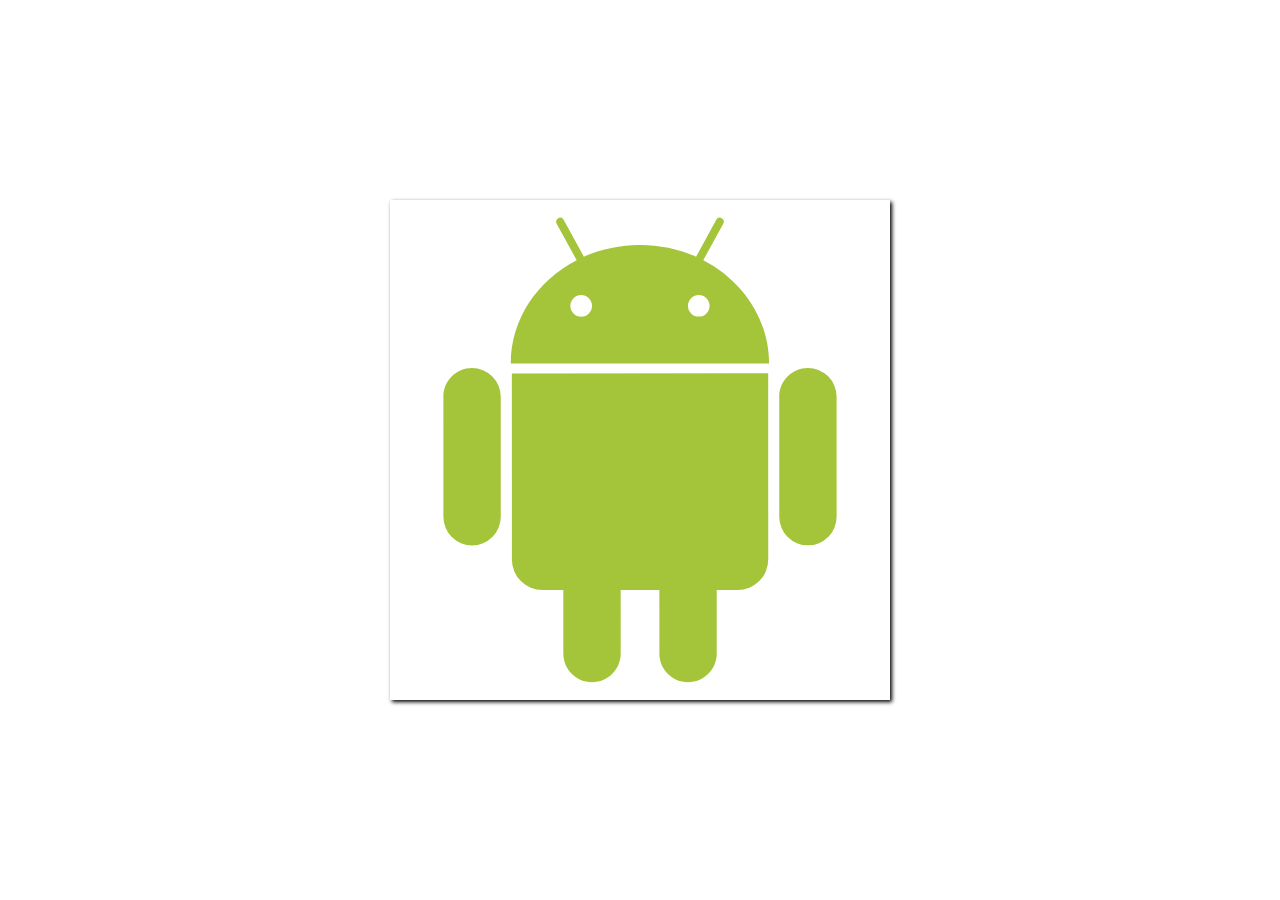
<file: Carousel/index.html>
<!DOCTYPE html>
<html lang="en">
<head>
    <meta charset="UTF-8">
    <meta name="viewport" content="width=device-width, initial-scale=1.0">
    <title>Document</title>
    <link rel="stylesheet" href="style.css">
</head>
<body>
    <div class="carrossel">
        <div class="container" id="img">
            <img src="devicon/android-original.svg">
            <img src="devicon/angularjs-original.svg">
            <img src="devicon/java-original.svg">
            <img src="devicon/javascript-original.svg">
            <img src="devicon/typescript-original.svg">
        </div>
    </div>
    <script src="script.js"></script>
</body>
</html>
</file>
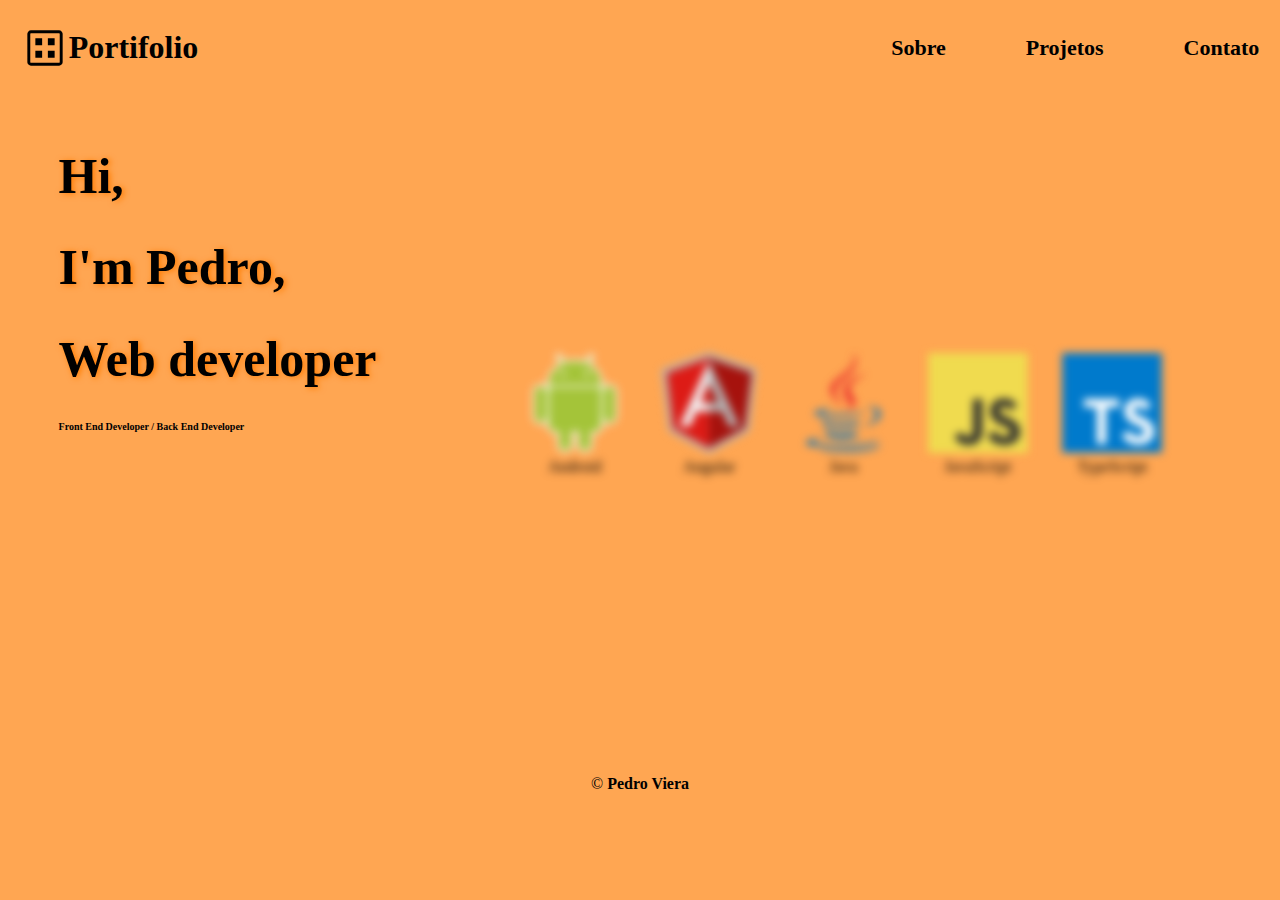
<file: teste/index.html>
<!DOCTYPE html>
<html lang="en">

<head>
    <meta charset="UTF-8">
    <meta name="viewport" content="width=device-width, initial-scale=1.0">
    <link rel="stylesheet" href="style.css">
    <title>Portifolio</title>
</head>

<body>
    <header>
        <div id="logo">
            <a class="a" href="index.html">
                <img src="./assets/logo.svg" alt="menu">
                <h1>Portifolio</h1>
            </a>
        </div>
        <div id="menu">
            <ul id="menu-ul">
                <li><a href="./sobre.html">Sobre</a></li>
                <li><a href="./projetos.html">Projetos</a></li>
                <li><a href="./contato.html">Contato</a></li>
            </ul>
        </div>

    </header>
    <section>
        <div class="conteudo">
            <h1 class="titulo">Hi,</h1>
            <h1 class="titulo">I'm Pedro,</h1>
            <h1 class="titulo">Web developer</h1>
            <h6 class="sub-titulo">Front End Developer / Back End Developer</h3>
        </div>
        <div class="carrossel">
            <div class="container" id="carousel-container">
                <div class="imagem">
                    <img class="imagem2" src="./assets/devicon/android-original.svg" alt="Android">
                    <label>Android</label>
                </div>
                <div class="imagem">
                    <img class="imagem2" src="./assets/devicon/angularjs-original.svg" alt="Android">
                    <label>Angular</label>
                </div>
                <div class="imagem">
                    <img class="imagem2" src="./assets/devicon/java-original.svg" alt="Android">
                    <label>Java</label>
                </div>
                <div class="imagem">
                    <img class="imagem2" src="./assets/devicon/javascript-original.svg" alt="Android">
                    <label>JavaScript</label>
                </div>
                <div class="imagem">
                    <img class="imagem2" src="./assets/devicon/typescript-original.svg" alt="Android">
                    <label>TypeScript</label>
                </div>
                
            </div>
        </div>
        
        <!--<img id="imagem">-->
    </section>
    <footer>
        <p>&copy;<strong> Pedro Viera</strong></p>
    </footer>

    <script src="script.js"></script>
</body>

</html>
</file>
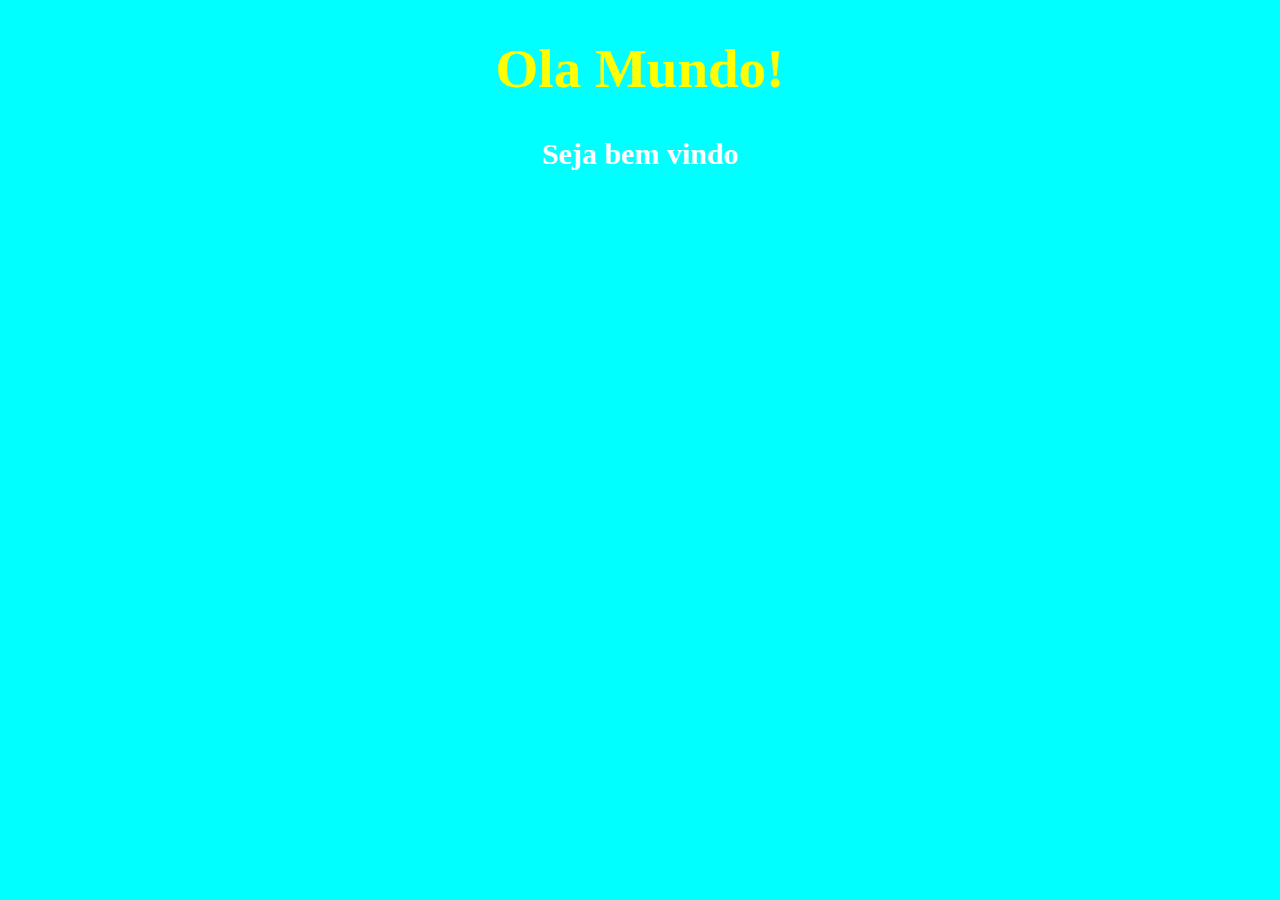
<file: aula01/ex001.html>
<!DOCTYPE html>
<html lang="pt-br">
<head>
    <meta charset="UTF-8">
    <meta name="viewport" content="width=device-width, initial-scale=1.0">
    <title>Exececio 01</title>
</head>
<body style="background-color: aqua; margin: 2em auto; text-align: center;">
    <h1 style="color: rgb(255, 255, 0); font-size: 55px;">Ola Mundo!</h1>
    <h3 style="color: white; font-size: 30px;">Seja bem vindo</h3>
    <script>
        //window.alert('Meu primeiro Js!')
        //alert('pode assim tbm')
        //window.confirm('Bora se ?')
        var nome = window.prompt('Qual Seu nome: ')
        window.alert('Teste ' + nome)
    </script>
</body>
</html>
</file>
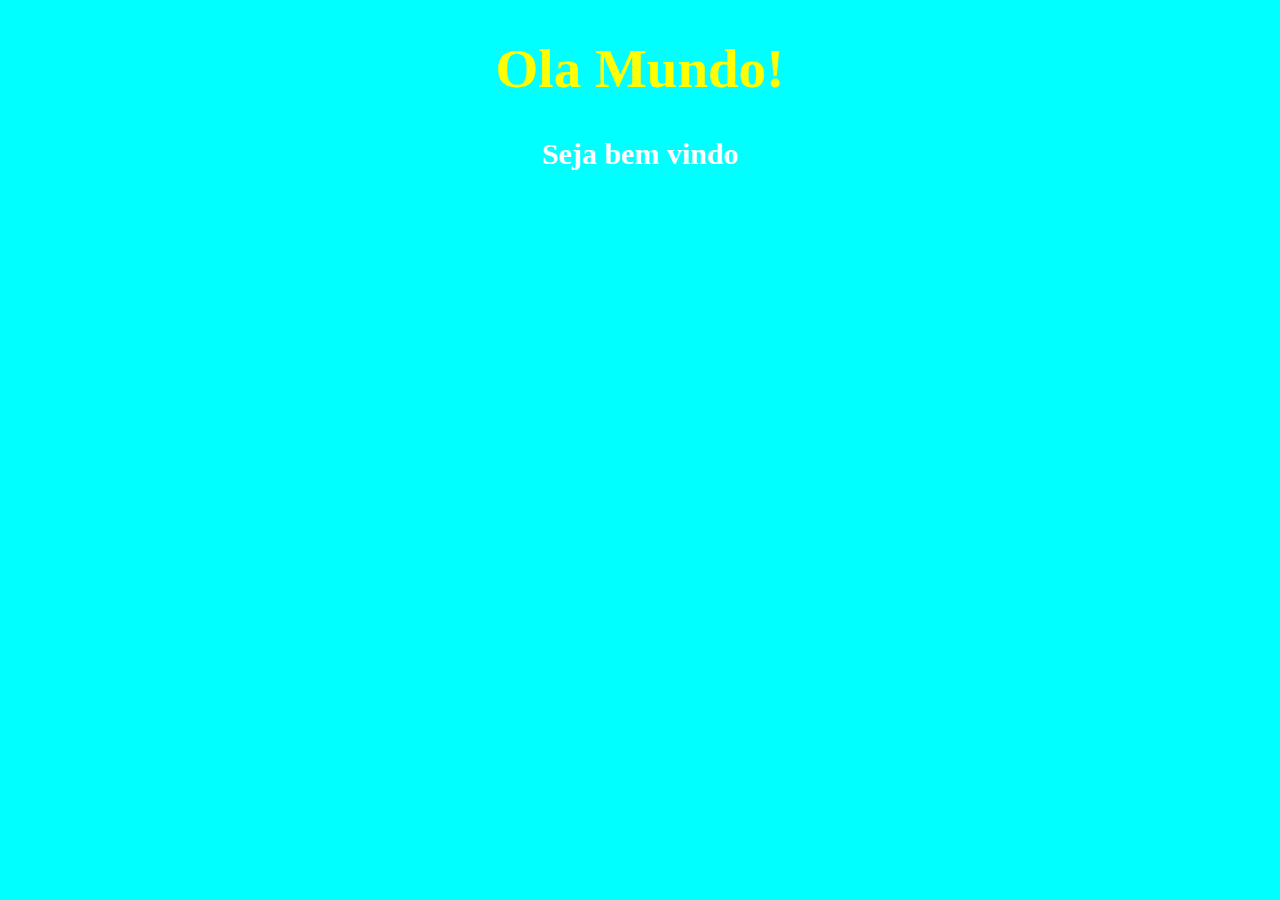
<file: aula01/ex002.html>
<!DOCTYPE html>
<html lang="pt-br">
<head>
    <meta charset="UTF-8">
    <meta name="viewport" content="width=device-width, initial-scale=1.0">
    <title>Exececio 02</title>
</head>
<body style="background-color: aqua; margin: 2em auto; text-align: center;">
    <h1 style="color: rgb(255, 255, 0); font-size: 55px;">Ola Mundo!</h1>
    <h3 style="color: white; font-size: 30px;">Seja bem vindo</h3>
    <script>
        var n1 = Number.parseInt(window.prompt('numero: '))
        var n2 = Number.parseFloat(window.prompt('numero: '))
        var n3 = Number(window.prompt('numero: '))
        //number.parse para conversão do tipo de dado
        var total = n1 + n2 + n3
        //total.toString()
        //String(total)
        window.alert('o total é: ' + total.toString())
        //window.alert(`O total ${String(total)}`)
    </script>
</body>
</html>
</file>
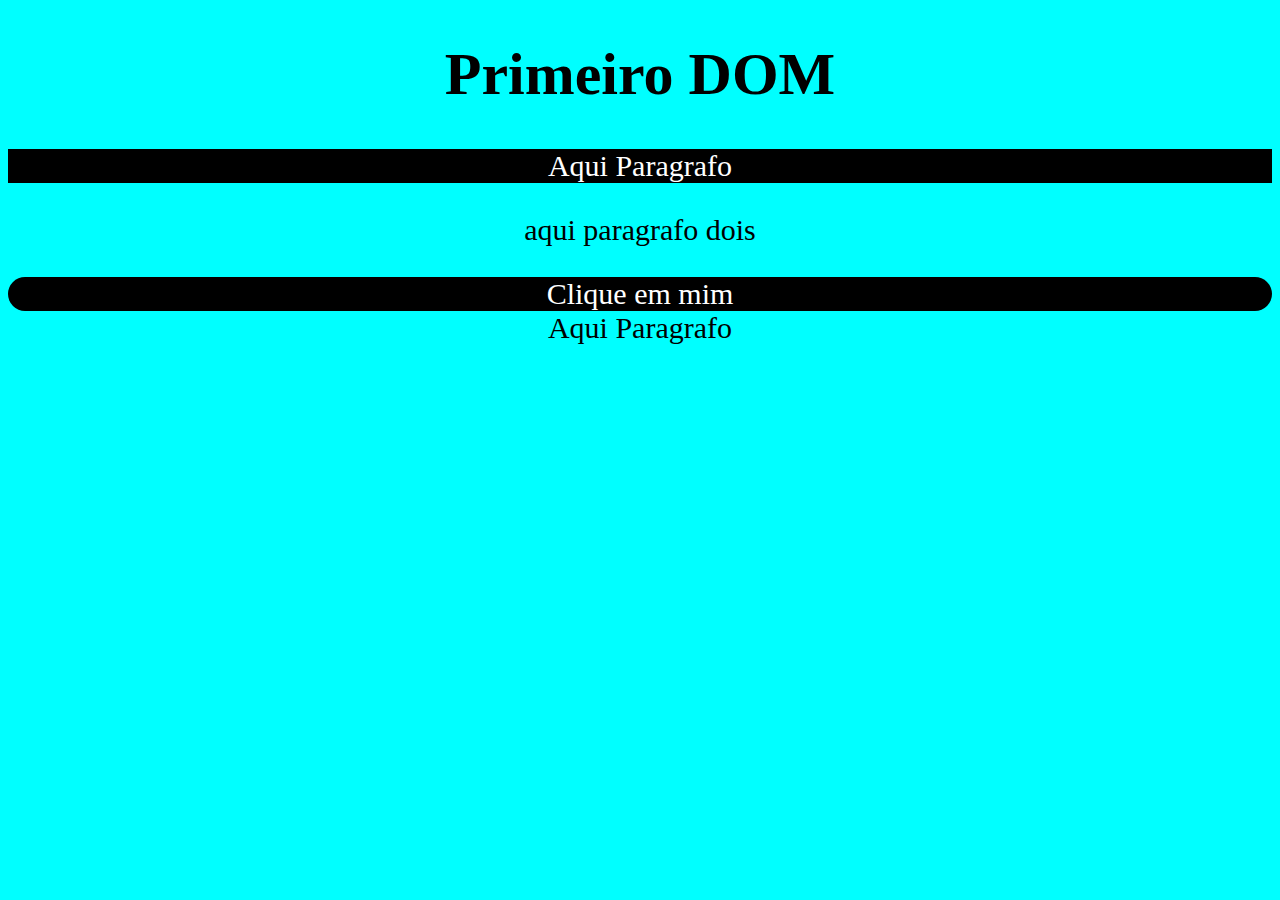
<file: aula01/ex005.html>
<!DOCTYPE html>
<html lang="en">
<head>
    <meta charset="UTF-8">
    <meta name="viewport" content="width=device-width, initial-scale=1.0">
    <title>Document</title>
</head>
<body style="background-color: aqua; color: black; font-size: 30px; text-align: center;">
    <h1>Primeiro DOM</h1>
    <p>Aqui Paragrafo</p>
    <p>aqui paragrafo dois</p>
    <div class="divClass" id="divId"  style="border-color: black; border-radius: 50px; background-color: rgb(26, 121, 121);">Clique em mim</div>
    <script>
        //document.write(document.URL)
        var p1 = document.getElementsByTagName('p')[0]//seleciona a possição
        var p2 = document.getElementsByTagName('p')[1]
        p1.style.color = 'white'
        p1.style.background = 'black'
        //window.document.write('esta escrito assim: '+ p1.innerText)
        document.write(p1.innerHTML)

        d = window.document.getElementById('divId')
        d.style.background = 'black'
        d.style.color = 'white'
        d.style.cursor = 'pointer'

        e = window.document.querySelector('div.divClass')
    </script>
</body>
</html>
</file>
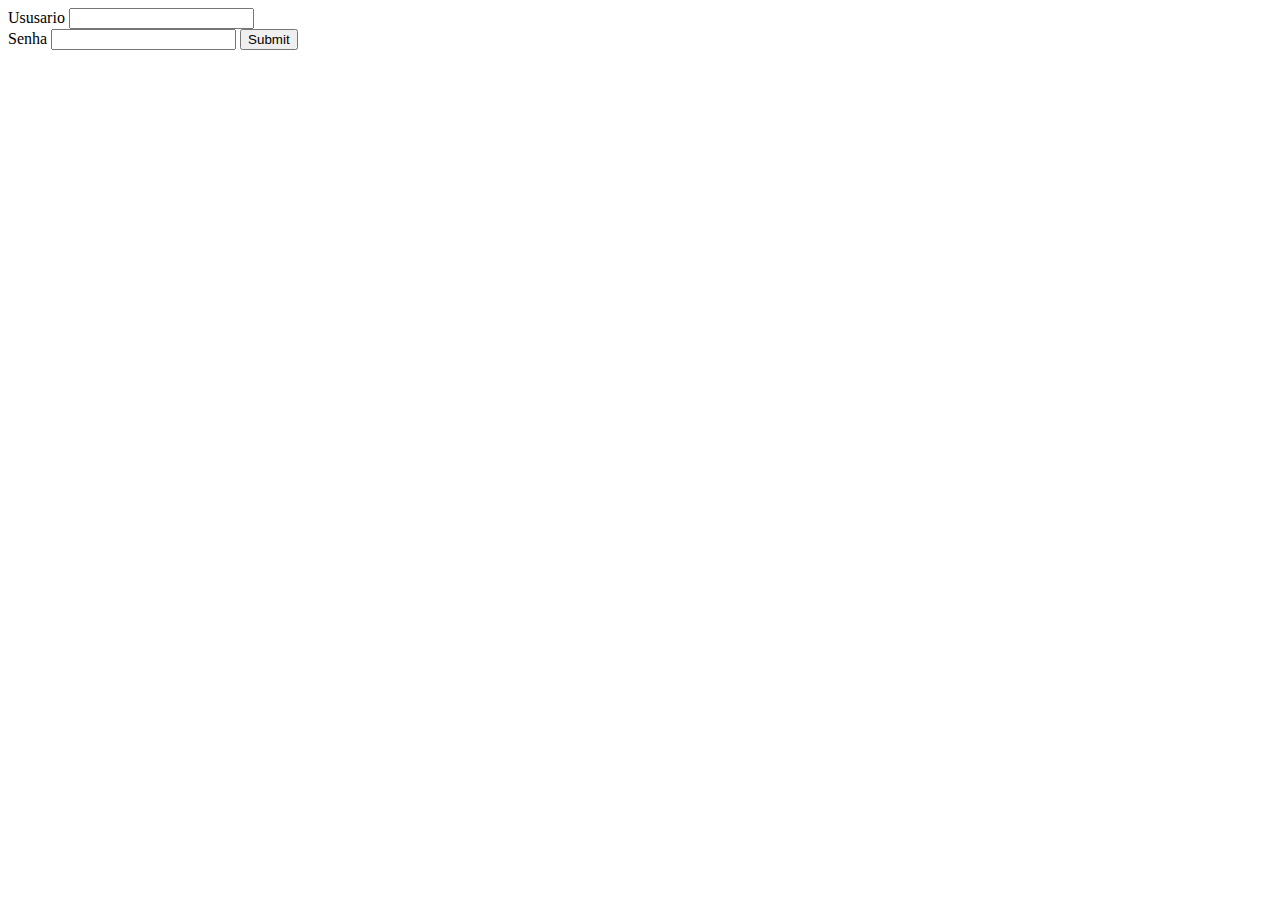
<file: aula01/ex006.html>
<!DOCTYPE html>
<html lang="en">
    <head>
        <meta charset="UTF-8">
        <meta name="viewport" content="width=device-width, initial-scale=1.0">
        <title>Document</title>
    </head>
    <body>
        <label>Ususario</label>
        <input id="usuario" type="text">
        <br>
        <label>Senha</label>
        <input id="senha" type="password">
        <input type="button" value="Submit" onclick="botao()">

        <script>
        
        function botao(){
            usu1 = document.getElementById('usuario')
            sen1 = document.getElementById('senha')
            usu = usu1.value
            sen = sen1.value
            if(usu == 'pedro'){
                if(sen != '123'){
                    window.alert("Senha incorreta!")
                }else{
                window.alert("Login com sucesso!")
                usu1.value = ""
                sen1.value = ""
                }
            }else if(usu == ''){
                window.alert("Porfavor prencecher todos os campos")
            }
            else{
                window.alert("Usuario incorreta!")
            }
        }
        
    </script>
    </body>
</html>
</file>
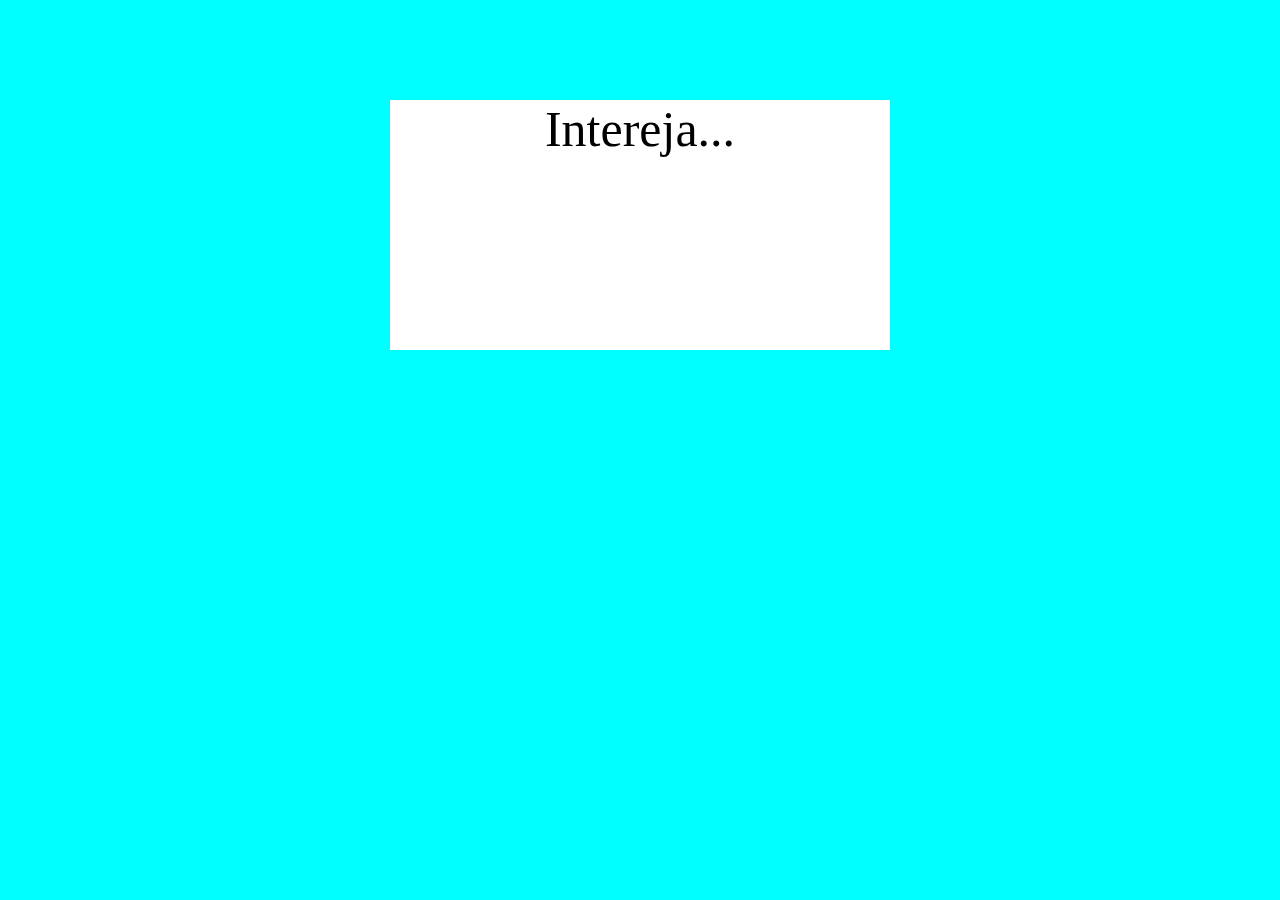
<file: aula01/ex007.html>
<!DOCTYPE html>
<html lang="en">
<head>
    <meta charset="UTF-8">
    <meta name="viewport" content="width=device-width, initial-scale=1.0">
    <title>Document</title>
</head>
<body style=" background-color: aqua;">
    <div id="area" style="margin: 2em auto; width: 500px; height: 250px; text-align: center;  font-size: 50px; background:white; color: black; align-items: center;
    justify-content: center;"
    ><!--onclick="clicar()" onmouseenter="entrar()" onmouseleave="sair()">-->
        Intereja...
    </div>
    <script>
        area = document.getElementById('area')
        area.addEventListener('click',clicar)
        area.addEventListener('mouseenter',entrar)
        area.addEventListener('mouseout',sair)
        area.style.cursor = 'pointer'
        function clicar(){
            area = window.document.getElementById('area')
            area.innerText = 'Clicou!'
            area.style.background = "green"
        }
        function entrar(){
            area.innerText = 'Entrou'
            area.style.background = "#fffff"
        }
        function sair(){
            area.innerText = 'Saiu'
            area.style.background = "white"
        }

    </script>
</body>
</html>
</file>
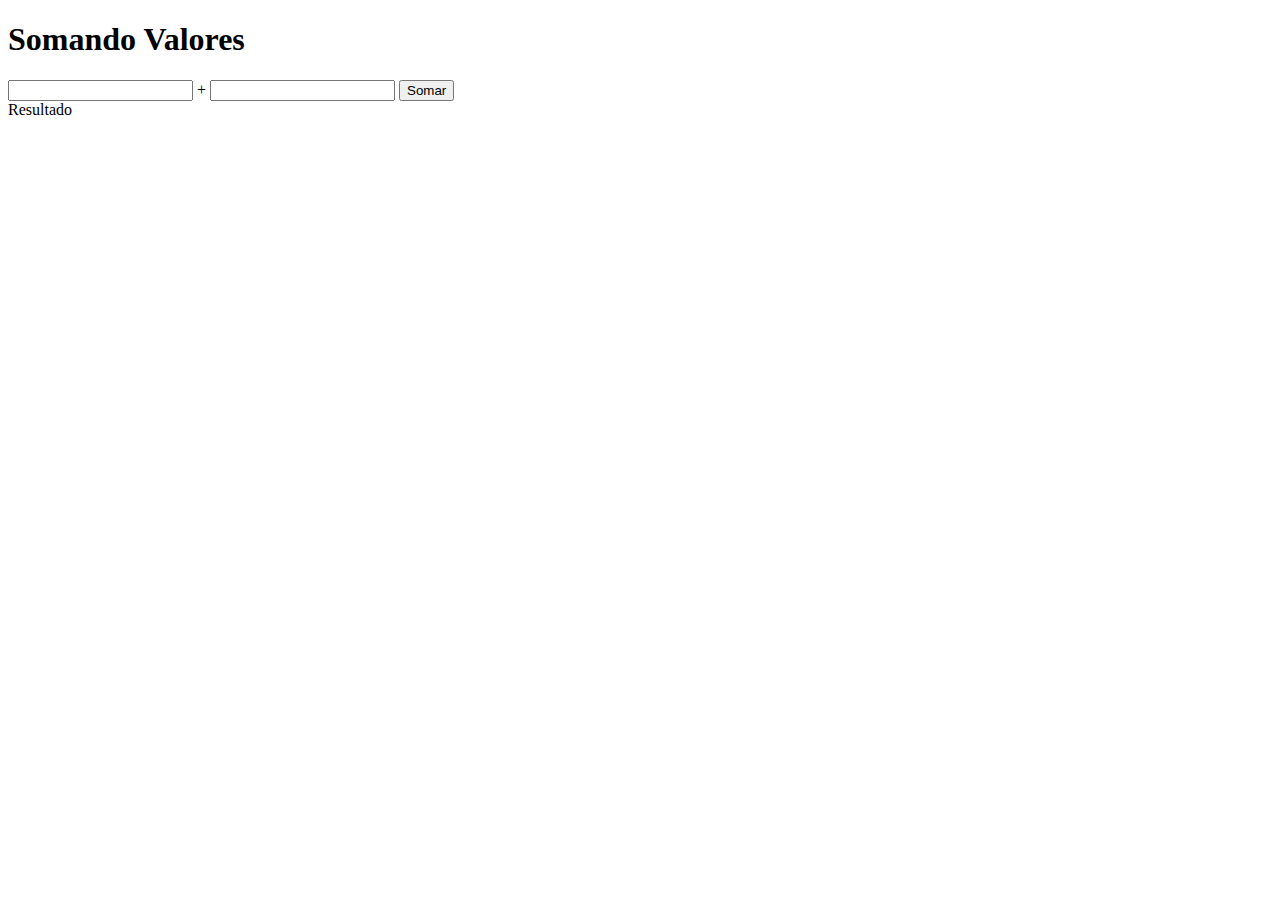
<file: aula01/ex008.html>
<!DOCTYPE html>
<html lang="en">
<head>
    <meta charset="UTF-8">
    <meta name="viewport" content="width=device-width, initial-scale=1.0">
    <title>Document</title>
</head>
<body>
    <h1>Somando Valores</h1>
    <input type="number" name="txtn1" id="txtn1"> +
    <input type="number" name="txtn2" id="txtn2">
    <input type="button" value="Somar" onclick="somar()">
    <div id="res">Resultado</div>
    <script>
        function somar(){
            tn1 = window.document.getElementById('txtn1')
            tn2 = window.document.querySelector('input#txtn2')
            res = document.getElementById('res')
            n1 = Number(tn1.value)
            n2 = Number(tn2.value)
            total = n1 + n2
            res.innerHTML = `A soma entre ${n1} e ${n2} é <strong>${total}</strong>`
        }
    </script>
</body>
</html>
</file>
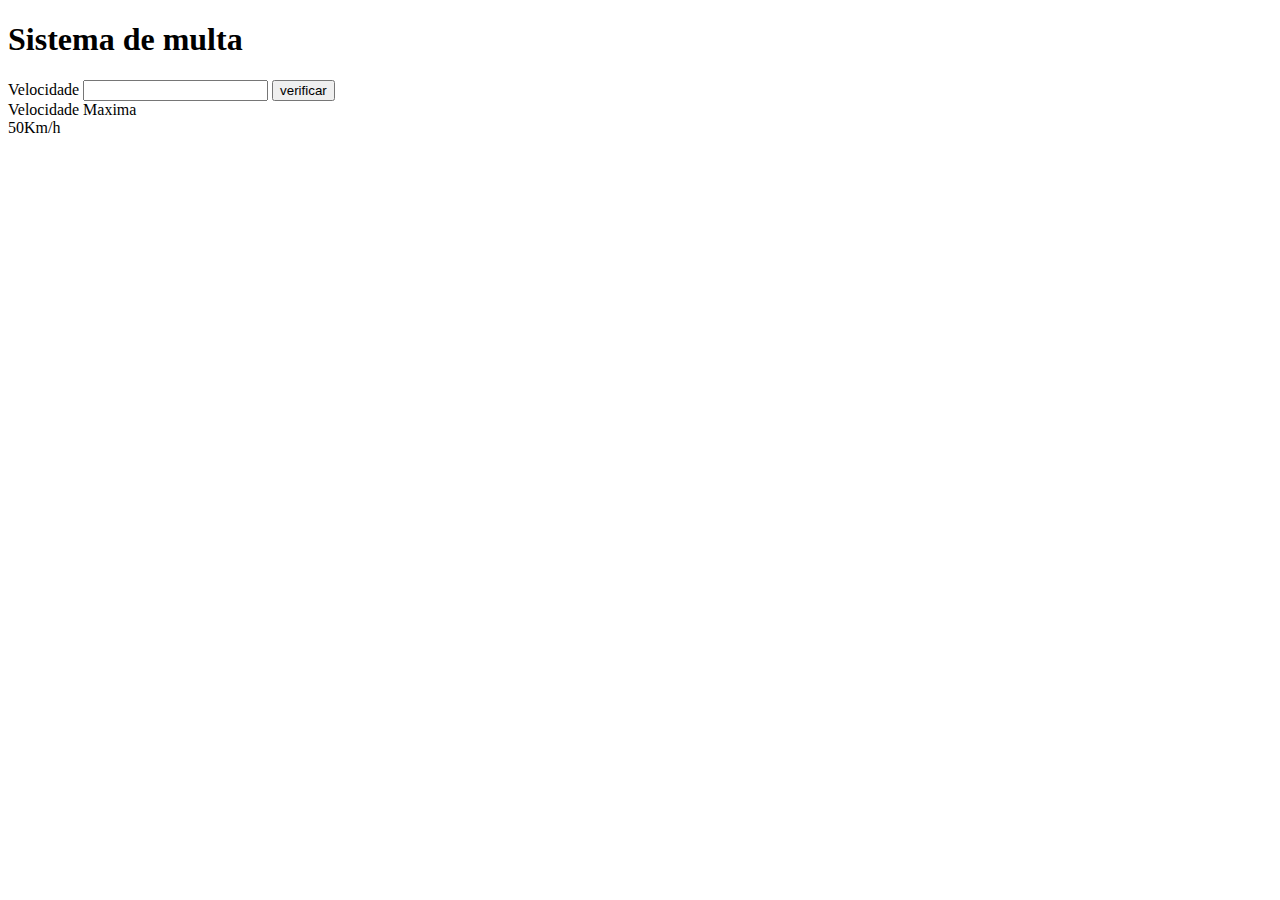
<file: aula01/ex009.html>
<!DOCTYPE html>
<html lang="pt-br">
<head>
    <meta charset="UTF-8">
    <meta name="viewport" content="width=device-width, initial-scale=1.0">
    <title>Document</title>
</head>
<body>
    <h1>Sistema de multa</h1>
    <label >Velocidade</label>
    <input type="number" name="txtvel" id="txtvel">
    <input type="button" value="verificar" onclick="calcular()">
    <div class="placa">
        <label>Velocidade Maxima <br>
                50Km/h</label>
    </div>
    <div id="resultado"></div>
    <div id="rest"></div>
    <script>
        function calcular(){
            txtvel = document.getElementById('txtvel')
            res = document.getElementById('resultado')
            re = document.getElementById('rest')
            vel = Number(txtvel.value)
            re.innerHTML = `Sua velocidade ${vel}km/h`
            if(vel > 50){
                res.innerHTML = 'Você foi multado'
            }else{
                res.innerHTML = 'Você esta no limite de velocidade'
            }
        }
    </script>
</body>
</html>
</file>
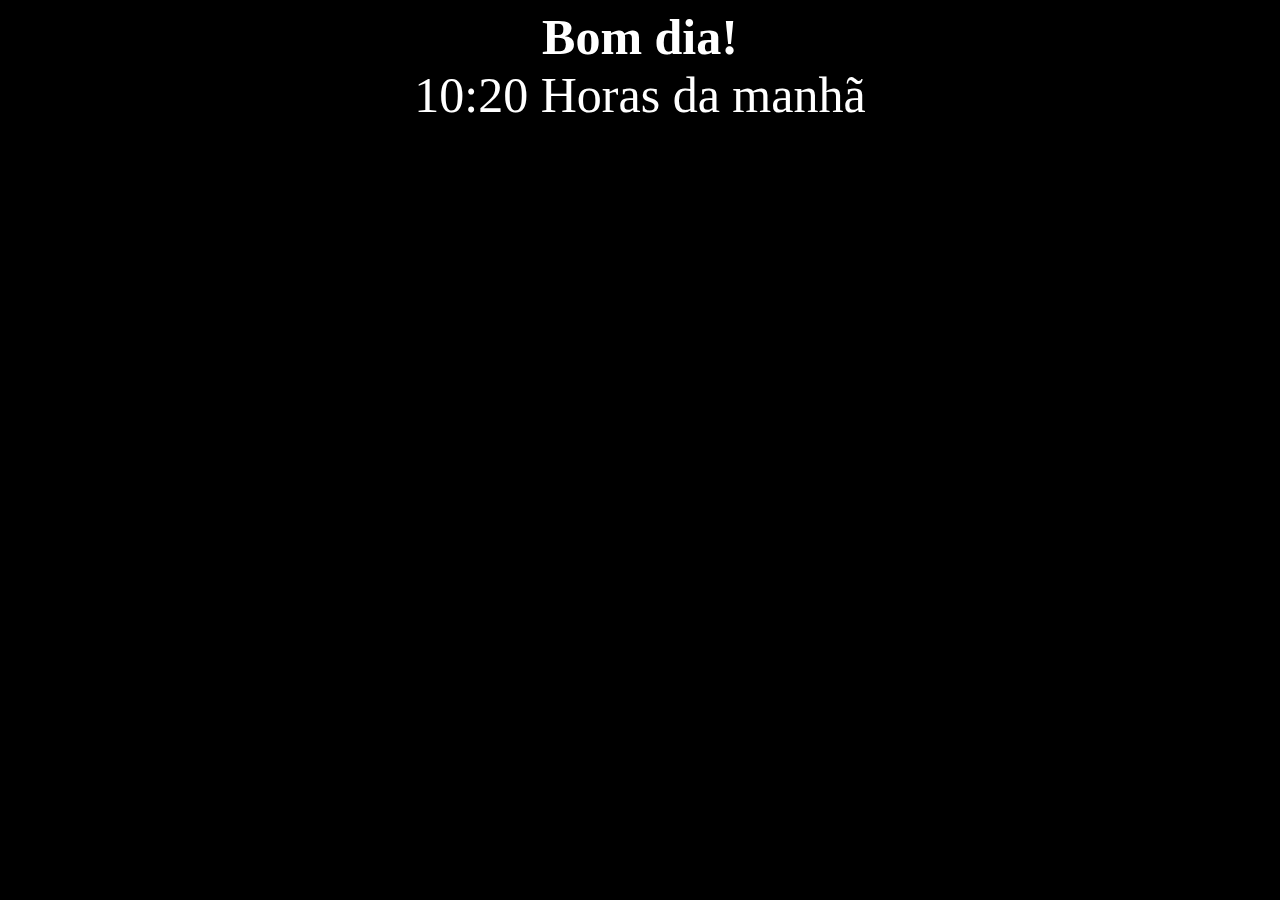
<file: aula01/ex010.html>
<!DOCTYPE html>
<html lang="en">
<head>
    <meta charset="UTF-8">
    <meta name="viewport" content="width=device-width, initial-scale=1.0">
    <title>Sistema de Horas</title>
</head>
<body id="body" style="font-size: 50px; text-align: center;">
    <script>
        var agora = new Date()
        var hora = agora.getHours()
        var minuto =  agora.getMinutes()
        if(hora < 13){
            document.write(`<strong>Bom dia!</strong><br> ${hora}:${minuto} Horas da manhã`)
            bod = document.getElementById('body')
            bod.style.background = "black"
            bod.style.color = "white"
        }else if(hora < 17){
            document.write(`<strong>Bom Tarde!</strong><br> ${hora}:${minuto} Horas da tarde`)
            bod.style.background = "white"
            bod.style.color = "black"
        }else{
            document.write(`<strong>Bom Noite!</strong><br> ${hora}:${minuto} Horas da noite`)
            bod.style.background = "blue"
            bod.style.color = "black"
        }
    </script>
</body>
</html>
</file>
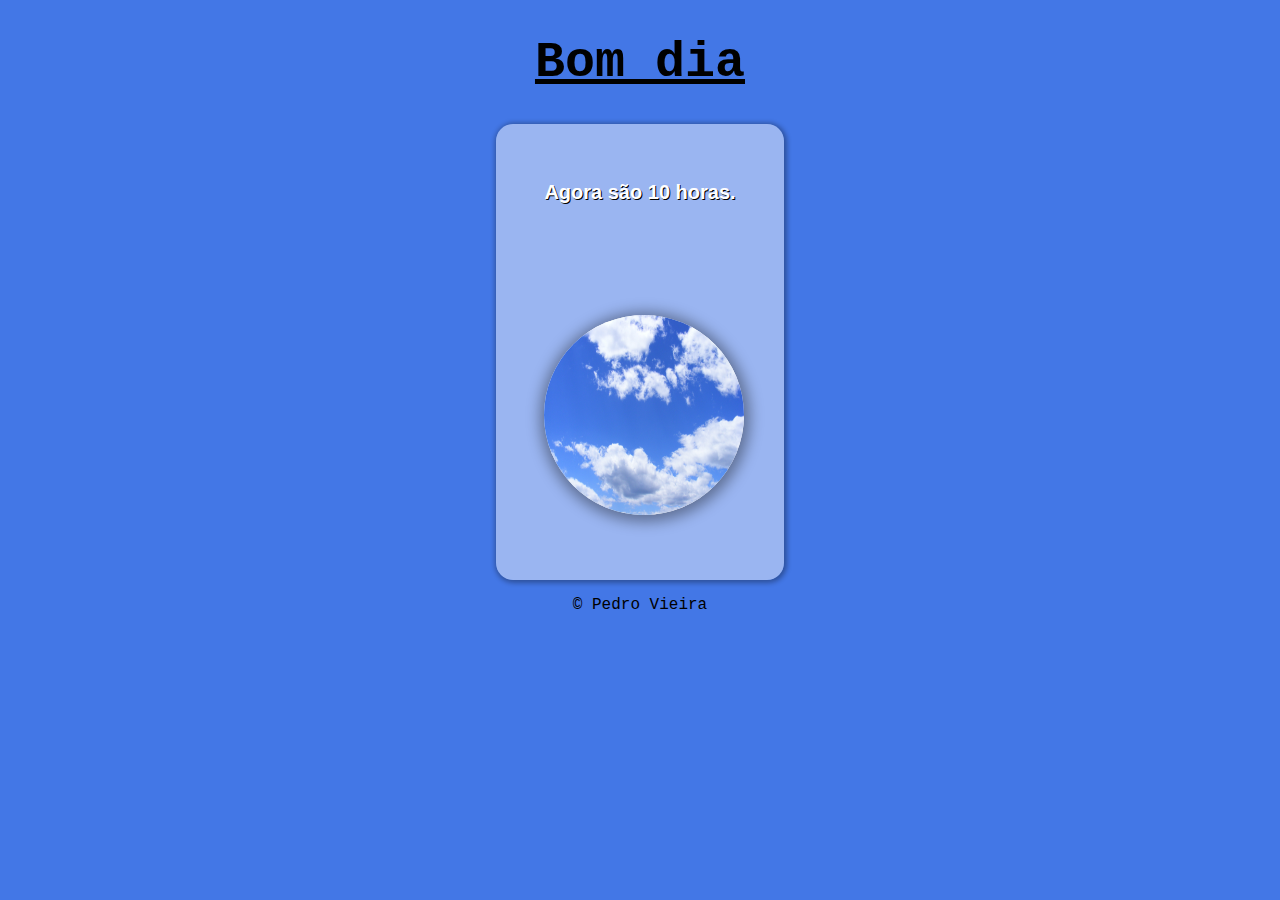
<file: aula02/ex001.html>
<!DOCTYPE html>
<html lang="pt=br">
    <head>
        <meta charset="UTF-8">
        <meta name="viewport" content="width=device-width, initial-scale=1.0">
        <title id="wel"></title>
        <style>

        body{
            background: #ffffff00;
            margin: 2em 31em;
            text-align: center;
            font-family: 'Courier New', Courier, monospace !important;
        }
        header{

        }
        section{ 
            height: 50vh;
            display: flex;
            padding: 1% 1%;
            border-radius: 17px;
            background-color: #ffffff00;
            box-shadow: 1px 1px 5px 2px #00000052;
            flex-wrap: wrap;
            justify-content: center;
            align-items: center;
            align-content: space-around;
        }
        input{
            background-color: transparent;
            border: none;
            text-align: center;
            font-size: 20px;
            font-weight: bold;
        }
        input:focus-visible {
            outline: -webkit-focus-ring-color auto 0px;
        }   
        img{
            width: 200px;
            height: 200px;
            border-radius: 100%;
            box-shadow: 1px 2px 14px 5px #00000061;
            background-color: rgb(255, 255, 255);
            margin: 2%;
        }
        footer{

        }

    </style>
    </head>
    <body id="body" onload="carregar()">
        <header>
            <h1 id="titulo">Titulo</h1>
        </header>
        <section class="corpo" id="corpo">
            <div class="bemvindo" id="bemvindo">
                <input type="text" id="time" value="Carregando...">
            </div>
            <div class="imgst" id="imgs">
            </div>
        </section>
        <footer>
            <p>&copy; Pedro Vieira</p>
        </footer>

        <script>
            function carregar(){
                var wel = document.getElementById('wel')
                var titulo = document.getElementById('titulo')
                var time = document.getElementById('time')
                var corpo = document.getElementById('corpo')
                var body = document.getElementById('body')
                var imgs = document.getElementById('imgs')
                
                var agora = new Date()
                var hora = agora.getHours()

                if(hora >= 0 && hora < 13){
                    wel.innerText = 'Bom dia'
                    titulo.innerHTML = 'Bom dia'
                    time.value = `Agora são ${hora} horas.`
                    imgs.innerHTML += `<img src="./assets/dia.jpg">`
                    //img.src = './assets/dia.jpg' assim funciona tbm

                    //img.setAttribute('src','foto.png')
                    //res.appendChild(img) resseria aonde iria aparecer a img
                    //styles
                    corpo.style.background = '#dbe4f991'
                    body.style.background = '#4377e6'
                    time.style.color = '#ffffff'
                    time.style.textShadow = '1px 1px black'
                    titulo.style.color = '#000000'
                    titulo.style.textDecoration = 'underline'
                    titulo.style.fontSize = '50px'

                
                
                }else{
                    if( hora < 16){
                        wel.innerText = 'Boa tarde'
                        titulo.innerHTML = 'Boa tarde'
                        time.value = `Agora são ${hora} horas.`
                        imgs.innerHTML += `<img src="./assets/tarde.jpg">`
                        //styles
                        corpo.style.background = '#c57d59'
                        body.style.background = '#f59d70'
                        time.style.color = '#ffffff'
                        time.style.textShadow = '1px 1px black'
                        titulo.style.color = '#000000'
                        titulo.style.textDecoration = 'underline'
                        titulo.style.fontSize = '50px'
                    
                    }else{
                        wel.innerText = 'Boa noite'
                        titulo.innerHTML = 'Boa noite'
                        time.value = `Agora são ${hora} horas.`
                        imgs.innerHTML += `<img src="./assets/noite.jpg">`
                        //styles
                        corpo.style.background = '#15364391'
                        body.style.background = '#152540'
                        
                        time.style.color = '#ffffff'
                        time.style.textShadow = '1px 1px black'
                        titulo.style.color = '#ffffff'
                        titulo.style.textDecoration = 'underline'
                        titulo.style.fontSize = '50px'
                        
                    }
                }
                }
    </script>
    </body>
</html>
</file>
<file: Carousel/style.css>
*{
    box-sizing: border-box;

}
body{
    display: flex;
    align-items: center;
    justify-content: center;
    margin: 0;
    min-height: 100vh;
}
.carrossel{
    box-shadow: 2px 2px 4px black;
    overflow: hidden;
    height: 500px;
    width: 500px;
}
.container{
    display: flex;
    transition: transform 0.5s ease-in-out;
    transform: translateX(0);
}
img{
    object-fit: cover;
    height: 500px;
    width: 500px;
}
</file>
<file: teste/style.css>
body{
    background-color: rgb(255, 166, 82);
    font-family: cursive;
}
header{
    display: flex;
    justify-content: space-between;
    padding-left: 1%;
    padding-right: 1%;
    flex-wrap: wrap;
    align-content: center;
    align-items: center;
}
section{
    display: flex;
    height: 69vh;
    padding: 2% 4%;
    flex-wrap: wrap;
    justify-content: space-between;
}
.conteudo{

}
.titulo{
    font-size: 50px;
    font-size: 50px;
    text-shadow: 2px 1px 6px #ff7c00;
}
.sub-titulo{
    font-size: 10px;
}
#logo{
    display: flex;
}
.a{
    color: black;
    display: flex;
    text-decoration: none;
}
#menu-ul{
    display: flex;
    flex-wrap: wrap;
    align-items: center;
    flex-direction: row;
    gap: 5em;
}
#menu-ul li , #menu-ul li a{
    list-style: none;
    font-size: 22px;
    font-weight: bold;
    cursor: pointer;
    text-decoration: none;
    color: black;
}
#menu-ul li a:hover{
    text-decoration: none;
    font-size: 25px;
    font-weight: bold;
    cursor: pointer;
    color: red;
}
#menu-ul li a:active{
    color:white;
}
/*NAV*/

/*NAV*/

/* DEVICON*/
.carrossel {
    display: flex;
    gap: 2em;
    overflow: hidden;
    height: 100%;
    width: 65%;
}

.container {
    transition: transform 0.5s ease-in-out;
    transform: translateX(0);
    width: 100%;
    display: flex;
    flex-wrap: wrap;
    flex-direction: row;
    align-content: center;
    align-items: center;
    justify-content: center;
    gap: 2em;
}

.imagem {
    object-fit: cover;
    height: 16vh;
    width: 8vw;
    filter: blur(4px);
    transition: filter 0.3s ease-in-out;
    text-align: center;
}

.imagem.highlight {
    filter: blur(0px);
}
/* DEVICON*/
/*FOOTER*/
footer{
    text-align: center;
}
/*FOOTER*/
</file>
